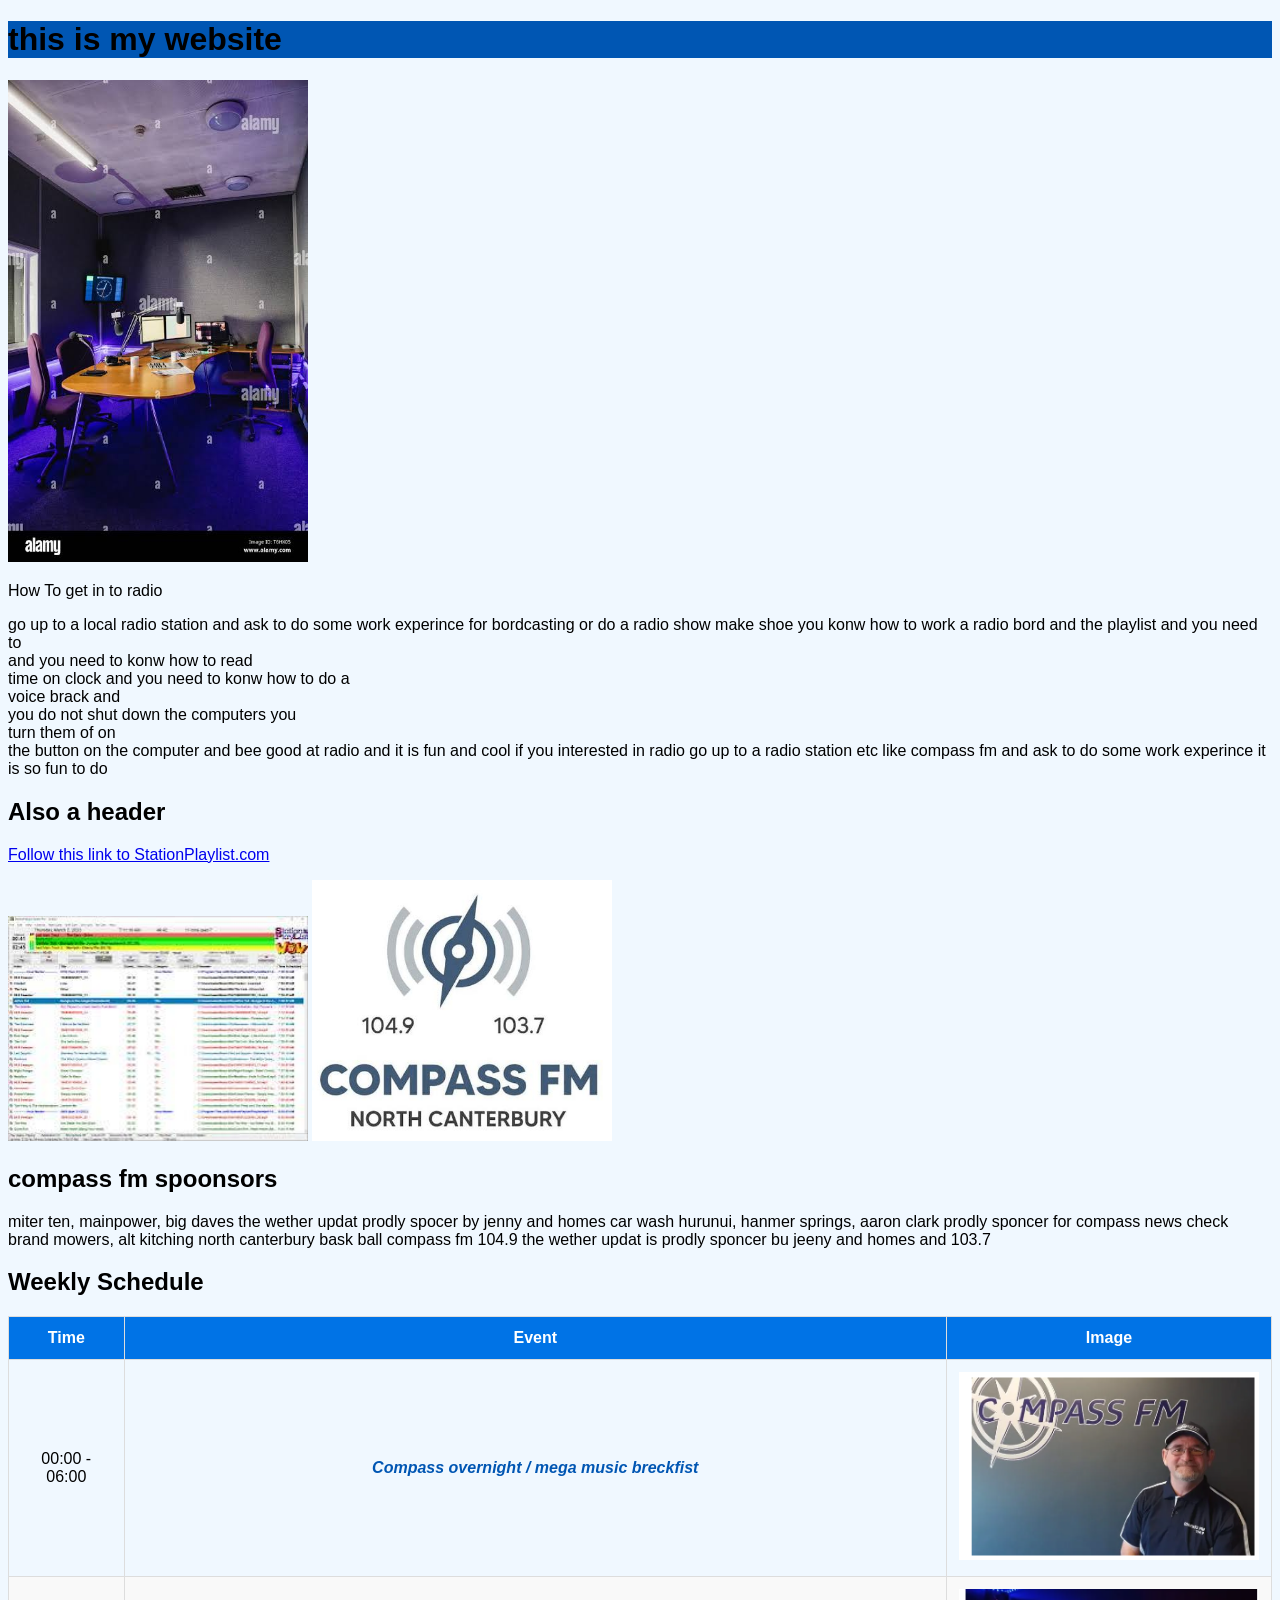
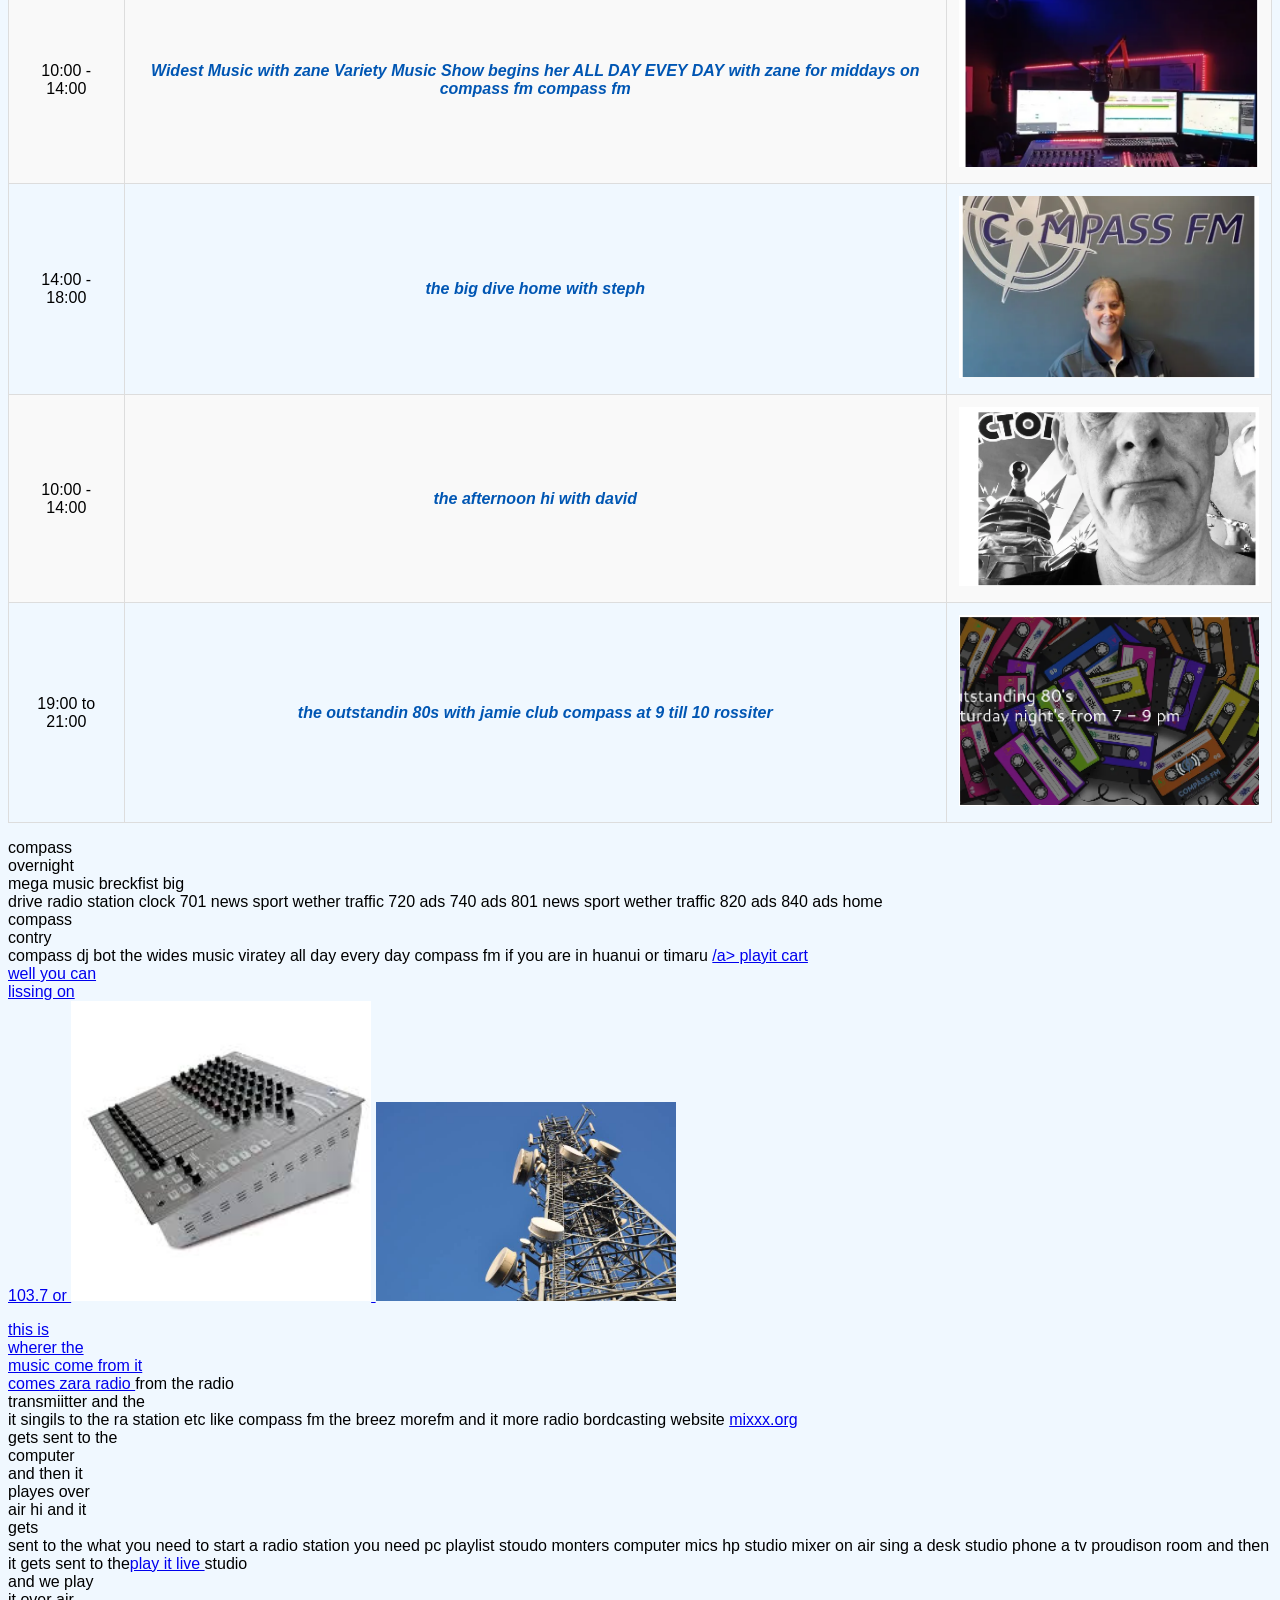
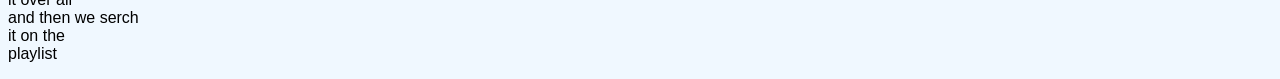
<file: index.html>
<!Doctype html>

<html lang="en">
    <head>
        <link rel="stylesheet" href="styles.css">
    </head>
    <body>
       
        <h1>this is my website</h1>
        <img src="studio.jpg">
        <p>How To get in to radio</p>
        <p>
            go up to a local radio station and ask to do some work experince for bordcasting or do a radio show make shoe you konw how to work a radio bord and the playlist and you need to   <br> 
            and you need to konw how to read <br> time on clock and you need to konw how to do a  <br>
            voice brack and <br> 
            you do not shut down the computers you <br> 
            turn them of on <br> 
            the button on the computer and bee good at radio and  it is fun and cool if you interested in radio go up to a radio station etc like compass fm and ask to do some work experince it is so fun to do  
        </p>
        <h2>Also a header</h2>
        <p><a href="https://stationplaylist.com/">Follow this link to StationPlaylist.com</a></p>
        <img src="station playlist.jpg">
        <img src="compass fm.jpg">
        <h2>compass fm spoonsors</h2>
        <p> miter ten, mainpower, big daves the wether updat prodly spocer by jenny and homes  car wash hurunui, hanmer springs, aaron clark prodly sponcer for compass news check  brand mowers, alt kitching north canterbury bask ball compass fm 104.9 the wether updat is prodly sponcer bu jeeny and homes  and 103.7</p>   
    

        <h2>Weekly Schedule</h2>
            <table class="schedule-table">
                <thead>
                    <tr>
                        <th>Time</th>
                        <th>Event</th>
                        <th>Image</th>
 
                    </tr>
                </thead>
                <tbody>
                    <tr>
                        <td>00:00 - 06:00</td>
                        <td class="schedule-event">Compass overnight / mega music breckfist</td>
                        <td><img src="Kerry.png"></td>
                    </tr>
                    <tr>
                        <td>10:00 - 14:00</td>
                        <td class="schedule-event">Widest Music with zane Variety Music Show begins her ALL DAY EVEY DAY  with zane for middays on compass fm  compass fm </td>
                        <td><img src="the widas music viraty music show .png"></td>

                    </tr>
                    <tr>
                        <td>14:00 - 18:00</td>
                        <td class="schedule-event"> the big dive home with steph  </td>
                        <td><img src="steph .png "></td>
                    </tr>
                    <tr>
                        <td>10:00  - 14:00</td>
                        <td class="schedule-event"> the afternoon hi with david  </td>
                        <td><img src="david.png"></td>                        
                    </tr>
                    </tr>
                    <tr>
                        <td>19:00 to 21:00 </td>
                        <td class="schedule-event">the outstandin 80s with jamie club compass at 9 till 10  rossiter </td>
                        <td><img src="jamie.png"></td>                        
                    </tr>
                </tbody>
            </table>


    
       <p>
            compass <br> overnight  <br> mega music breckfist big <br> drive radio station clock 701 news sport wether traffic 720 ads 740 ads 801 news sport wether traffic 820 ads 840 ads  home <br> compass <br> contry <br>
            compass dj bot the wides music viratey all day every day compass fm if you are in huanui or timaru <a href="https://www.playitsoftware.com/Products/Cartwall/">/a> playit cart <br> well  you can <br> lissing on <br> 103.7 or <compass  
        </p> 
    
        <img src="studio mixer.jpg">

        <img src="radio transmitter.jpg"> 
        <p>
            this is <br> wherer the <br> music come from it <bR> comes <a href="https://zararadio.en.download.it/">zara radio </a> from the radio <Br> 
            transmiitter and the <BR> 
            it singils to the ra station etc like compass fm the breez morefm and it more radio bordcasting website <a href="https://mixxx.org/">mixxx.org</a> <Br>
            gets sent to the <Br> 
            computer <br> and then it <br> playes over <br> air  hi and it <br> gets  <br>sent to the what you need to start a radio station you need pc playlist stoudo monters computer mics hp studio mixer on air sing a desk studio phone a tv  proudison room and then it gets sent to the<a href="https://www.playitsoftware.com/Products/Live/">play it live </a>  studio <br> and we play <br> it over air <br> and then we serch <br> it on the <br> playlist 
        </p>
        

    </body>

</html>
</file>
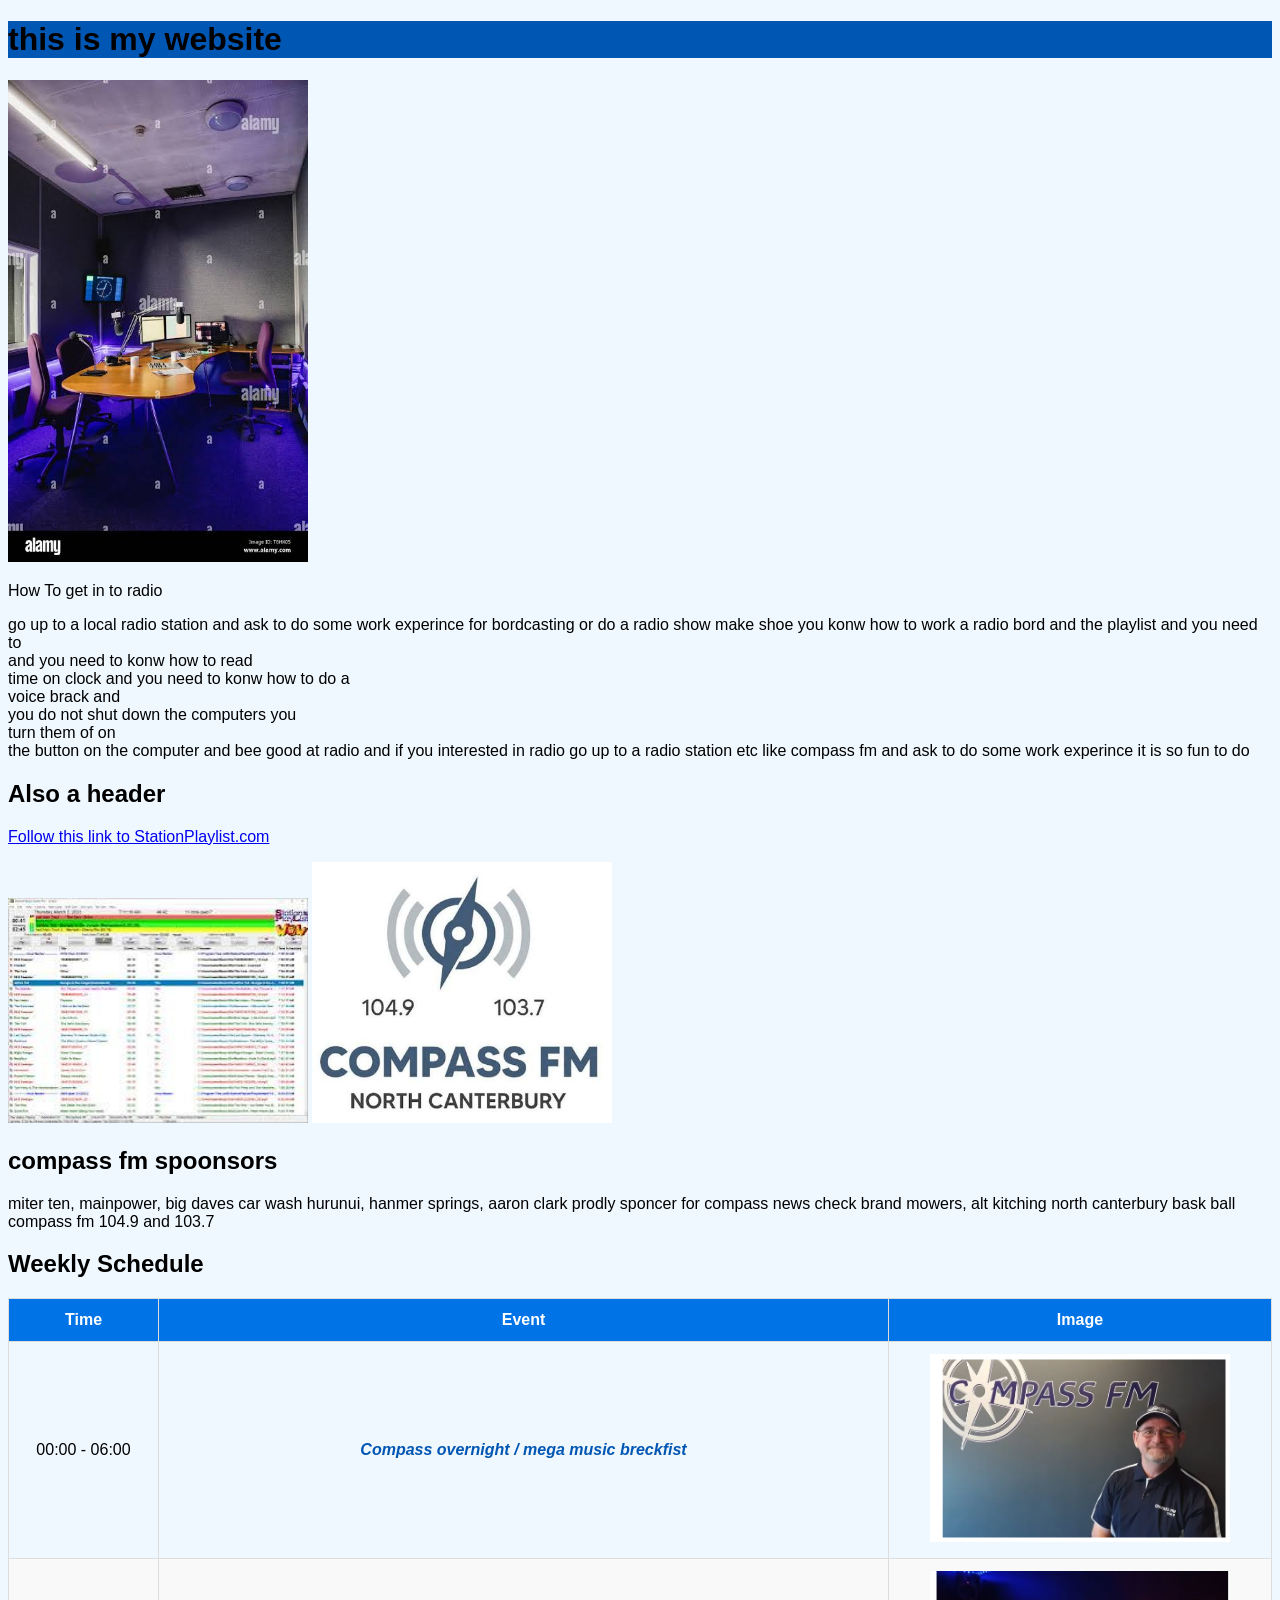
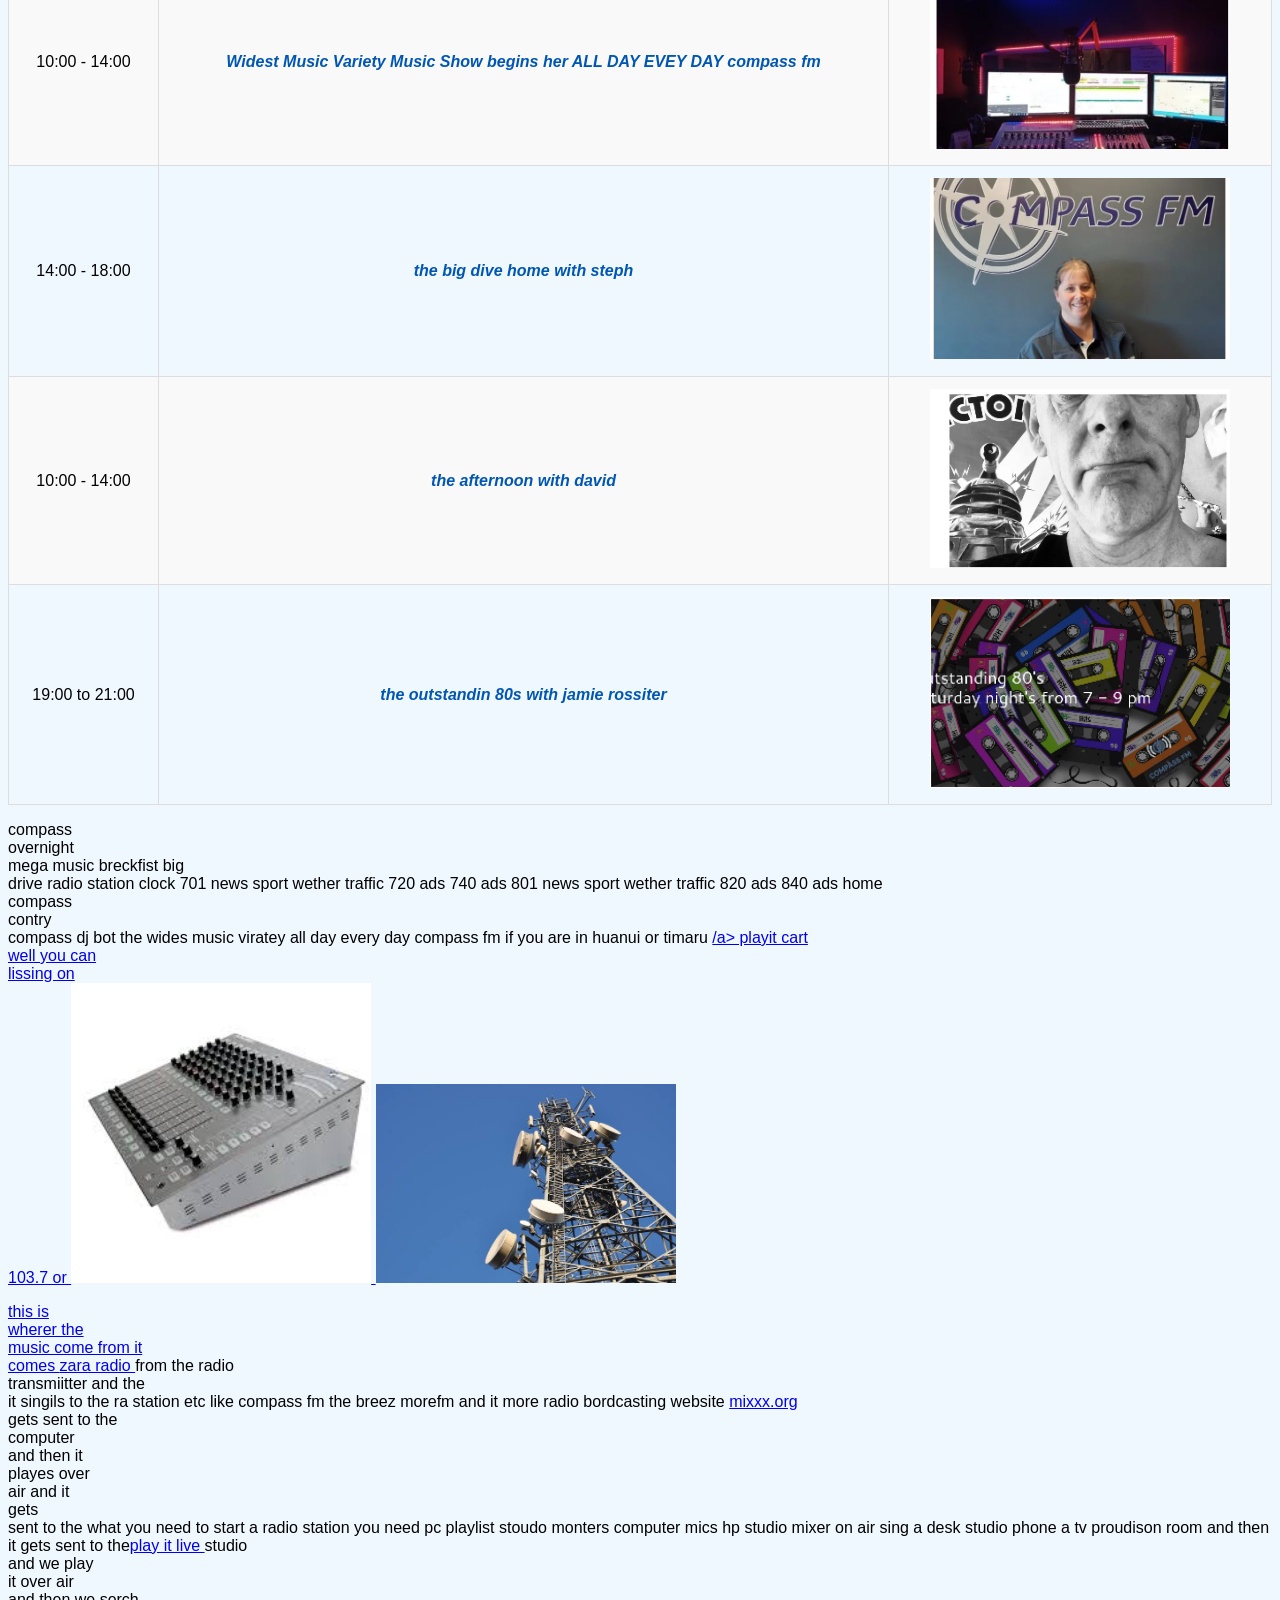
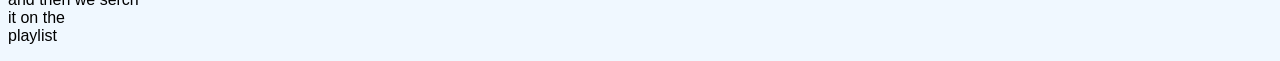
<file: main.html>
<!Doctype html>
<html lang="en">
    <head>
        <link rel="stylesheet" href="styles.css">
    </head>
    <body>
       
        <h1>this is my website</h1>
        <img src="studio.jpg">
        <p>How To get in to radio</p>
        <p>
            go up to a local radio station and ask to do some work experince for bordcasting or do a radio show make shoe you konw how to work a radio bord and the playlist and you need to   <br> 
            and you need to konw how to read <br> time on clock and you need to konw how to do a  <br>
            voice brack and <br> 
            you do not shut down the computers you <br> 
            turn them of on <br> 
            the button on the computer and bee good at radio and if you interested in radio go up to a radio station etc like compass fm and ask to do some work experince it is so fun to do  
        </p>
        <h2>Also a header</h2>
        <p><a href="https://stationplaylist.com/">Follow this link to StationPlaylist.com</a></p>
        <img src="station playlist.jpg">
        <img src="compass fm.jpg">
        <h2>compass fm spoonsors</h2>
        <p> miter ten, mainpower, big daves car wash hurunui, hanmer springs, aaron clark prodly sponcer for compass news check  brand mowers, alt kitching north canterbury bask ball compass fm 104.9 and 103.7</p>   
    

        <h2>Weekly Schedule</h2>
            <table class="schedule-table">
                <thead>
                    <tr>
                        <th>Time</th>
                        <th>Event</th>
                        <th>Image</th>
 
                    </tr>
                </thead>
                <tbody>
                    <tr>
                        <td>00:00 - 06:00</td>
                        <td class="schedule-event">Compass overnight / mega music breckfist</td>
                        <td><img src="Kerry.png"></td>
                    </tr>
                    <tr>
                        <td>10:00 - 14:00</td>
                        <td class="schedule-event">Widest Music Variety Music Show begins her ALL DAY EVEY DAY  compass fm </td>
                        <td><img src="the widas music viraty music show .png"></td>

                    </tr>
                    <tr>
                        <td>14:00 - 18:00</td>
                        <td class="schedule-event"> the big dive home with steph  </td>
                        <td><img src="steph .png "></td>
                    </tr>
                    <tr>
                        <td>10:00  - 14:00</td>
                        <td class="schedule-event"> the afternoon with david  </td>
                        <td><img src="david.png"></td>                        
                    </tr>
                    </tr>
                    <tr>
                        <td>19:00 to 21:00 </td>
                        <td class="schedule-event">the outstandin 80s with jamie rossiter </td>
                        <td><img src="jamie.png"></td>                        
                    </tr>
                </tbody>
            </table>


    
       <p>
            compass <br> overnight  <br> mega music breckfist big <br> drive radio station clock 701 news sport wether traffic 720 ads 740 ads 801 news sport wether traffic 820 ads 840 ads  home <br> compass <br> contry <br>
            compass dj bot the wides music viratey all day every day compass fm if you are in huanui or timaru <a href="https://www.playitsoftware.com/Products/Cartwall/">/a> playit cart <br> well  you can <br> lissing on <br> 103.7 or <compass  
        </p> 
    
        <img src="studio mixer.jpg">

        <img src="radio transmitter.jpg"> 
        <p>
            this is <br> wherer the <br> music come from it <bR> comes <a href="https://zararadio.en.download.it/">zara radio </a> from the radio <Br> 
            transmiitter and the <BR> 
            it singils to the ra station etc like compass fm the breez morefm and it more radio bordcasting website <a href="https://mixxx.org/">mixxx.org</a> <Br>
            gets sent to the <Br> 
            computer <br> and then it <br> playes over <br> air and it <br> gets  <br>sent to the what you need to start a radio station you need pc playlist stoudo monters computer mics hp studio mixer on air sing a desk studio phone a tv  proudison room and then it gets sent to the<a href="https://www.playitsoftware.com/Products/Live/">play it live </a>  studio <br> and we play <br> it over air <br> and then we serch <br> it on the <br> playlist 
        </p>
        

    </body>

</html>
</file>
<file: styles.css>
.schedule-table {
    width: 100%;
    border-collapse: collapse;
    font-family: Arial, sans-serif;
    margin-top: 20px;
}
.schedule-table th, .schedule-table td {
    border: 1px solid #ddd;
    padding: 12px;
    text-align: center;
}
.schedule-table th {
    background-color: #0073e6;
    color: white;
}
.schedule-table tr:nth-child(even) {
    background-color: #f9f9f9;
}

.schedule-event {
    font-weight: bold;
    font-style: italic;
    color: #0056b3;
}

h1 {
    background-color: #0056b3;
}

body {
    font-family: Arial, Helvetica, sans-serif;

    background-color: aliceblue;
}

img {
    width:300px;
}
</file>
